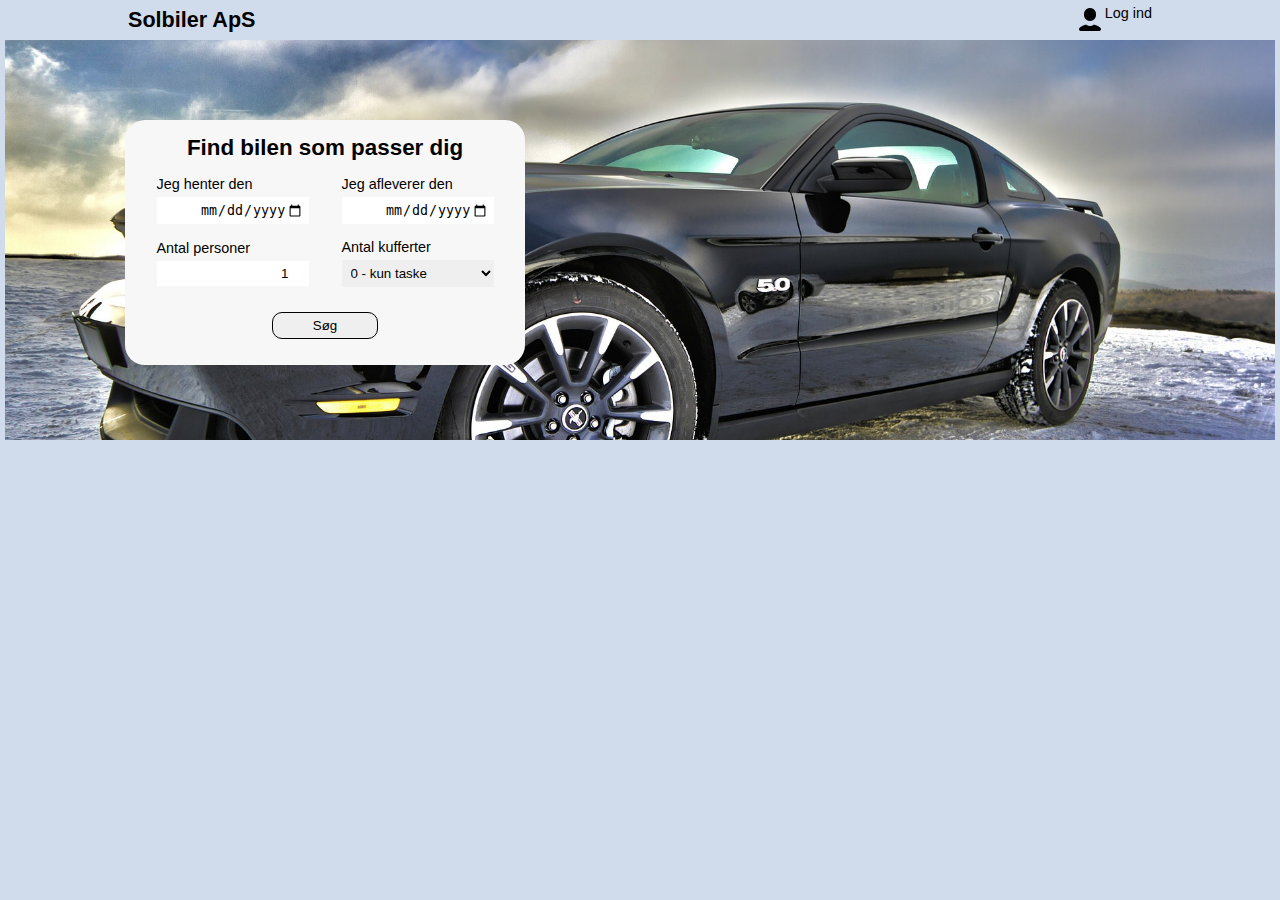
<file: index.html>
<!DOCTYPE html>
<html lang="en">
<head>
    <meta charset="UTF-8">
    <meta http-equiv="X-UA-Compatible" content="IE=edge">
    <meta name="viewport" content="width=device-width, initial-scale=1.0">
    <title>Solbiler ApS</title>
    <link rel="stylesheet" href="style.css">
</head>

<body class="wrapper">

    <section class="hoved_sektion">
        <div class="sidehoved">
            <h2>Solbiler ApS</h2>
            <div class="login_symbol"><img src="img/icons8-person-30.png" alt="Person symbol">Log ind</div>
        </div>
    </section>


    <section class="billed_sektion">
        <form id="formular" class="formular" action="" method="">
            <h1 class="formular_overskrift">Find bilen som passer dig</h1>

            <div class="formular_felter">
                <div>
                    <label for="afhentning" class="etiket">Jeg henter den</label>
                    <input type="date" id="afhentning" required>
                </div>

                <div>
                    <label for="aflevering" class="etiket">Jeg afleverer den</label>
                    <input type="date" id="aflevering" required>
                </div>

                <div>
                    <label for="personer" class="etiket">Antal personer</label>
                    <input type="number" value="1" id="personer" max="7" min="1" required>
                </div>

                <div>
                    <label for="kufferter" class="etiket">Antal kufferter</label>
                    <select id="kufferter">
                        <option value="0">0 - kun taske</option>
                        <option value="1">1 kuffert</option>
                        <option value="2">2 kufferter</option>
                        <option value="3">3 kufferter</option>
                        <option value="4">4 kufferter</option>
                    </select>
                </div>
            </div>

            <div class="formular_knap">
                <button  id="knap" class="knap" type="submit">Søg</button>
            </div>
        </form>
    </section>

    <section class="bil_sektion" id="bil_sektion"></section>

    <template id="skabelon_output">
        <div class="bil">
            <img>
            <div class="bilMM"></div>
            <div class="bildetaljer">
                <div class="kategori">Kategori: </div>
                <div class="antalpersoner">Personer: </div>
                <div class="antalkufferter">Kufferter: </div>
            </div>
            <div class="prisogbook">
                <div class="lejeudgift"></div>
                <a href="#" class="booknu_knap">Book nu</a>
            </div>
        </div>
    </template>


    <script src="javascript.js"></script>
</body>
</html>
</file>
<file: style.css>
/* Basic CSS reset */

*, :after, :before {
    margin: 0;
    padding: 0;
    border: 0;
    box-sizing: border-box;
}

html {
    font-size: 100%;
    background: rgb(208, 219, 235);
}

/* You start your css below */

.wrapper {
    max-width: 1280px;
    margin: 0 auto;
    padding: 0 5px;
    font-family: Arial, sans-serif;
    font-size: 0.9rem;
}

.hoved_sektion {
    max-width: 1024px;
    margin: 0 auto;
}

.sidehoved {
    display: flex;
    justify-content: space-between;
    align-items: center;
    margin: 5px 0;
    cursor: pointer;
}

.login_symbol {
    display: flex;
    justify-content: center;
}

.billed_sektion {
    background-image: url('img/Bil\ til\ baggrund.jpg');
    height: 400px;
    background-position: center;
    background-repeat: no-repeat;
    background-size: cover;
}

.formular {
    position: relative;
    top: 80px;
    width: 400px;
    height: 245px;
    background-color: rgb(247, 247, 247);
    padding: 15px;
    margin-left: 120px;
    font-family: Arial, Helvetica, serif;
    border-radius: 20px;
}

.formular_overskrift {
    text-align: center;
    font-size: 1.4rem;
}

.formular_felter {
    display: flex;
    justify-content: space-around;
    align-items: center;
    flex-wrap: wrap;
}

#afhentning, #aflevering, #personer {
    width: 9.5rem;
    text-align: right;
    padding: 5px;
}

#kufferter {
    width: 9.5rem;
    padding: 5px;
}

.etiket {
    margin: 15px 0 5px;
    display: block;
}

.formular_knap {
    text-align: center;
    margin-top: 25px;
}

.knap {
    cursor: pointer;
    border: 1px solid black;
    padding: 5px 40px;
    border-radius: 10px;
}

.bil_sektion {
    padding: 50px 0;
    max-width: 1024px;
    /* Forhøjet fra 800px */
    margin: 0 auto;
    /* text-align: center; */
}

.bil {
    display: flex;
    align-items: center;
    justify-content: space-between;
    flex-wrap: wrap;
    border: 1px solid rgb(253, 252, 252);
    /* Farve ændret fra black */
    padding: 15px;
    margin: 15px 0;
    border-radius: 5px;
}

.bilMM {
    font-size: 1.5rem;
    width: 13rem;
}

.bildetaljer {
    width: 13rem;
}

.prisogbook {
    display: flex;
    flex-direction: column;
    justify-content: space-between;
    align-items: flex-end;
    height: 6rem;
}

.lejeudgift {
    font-size: 1.5rem;
}

.booknu_knap {
    background-color: rgb(54, 57, 238);
    color: white;
    text-decoration: none;
    text-align: center;
    width: 8rem;
    padding: 0.5rem;
    border: 1px solid black;
    cursor: pointer;
    font-size: 1rem;
    border-radius: 10px;
}

@media only screen and (max-width: 900px) {
    .formular {
        margin: 0 auto;
    }
    .bil {
        flex-direction: column;
        justify-content: space-around;
        height: 500px;
        align-items: center;
    }
    .bilMM, .bildetaljer {
        width: auto;
    }
}

@media only screen and (max-width: 410px) {
    .billed_sektion {
        height: 475px;
    }
    .formular {
        width: 310px;
        height: 375px;
    }
}
</file>
